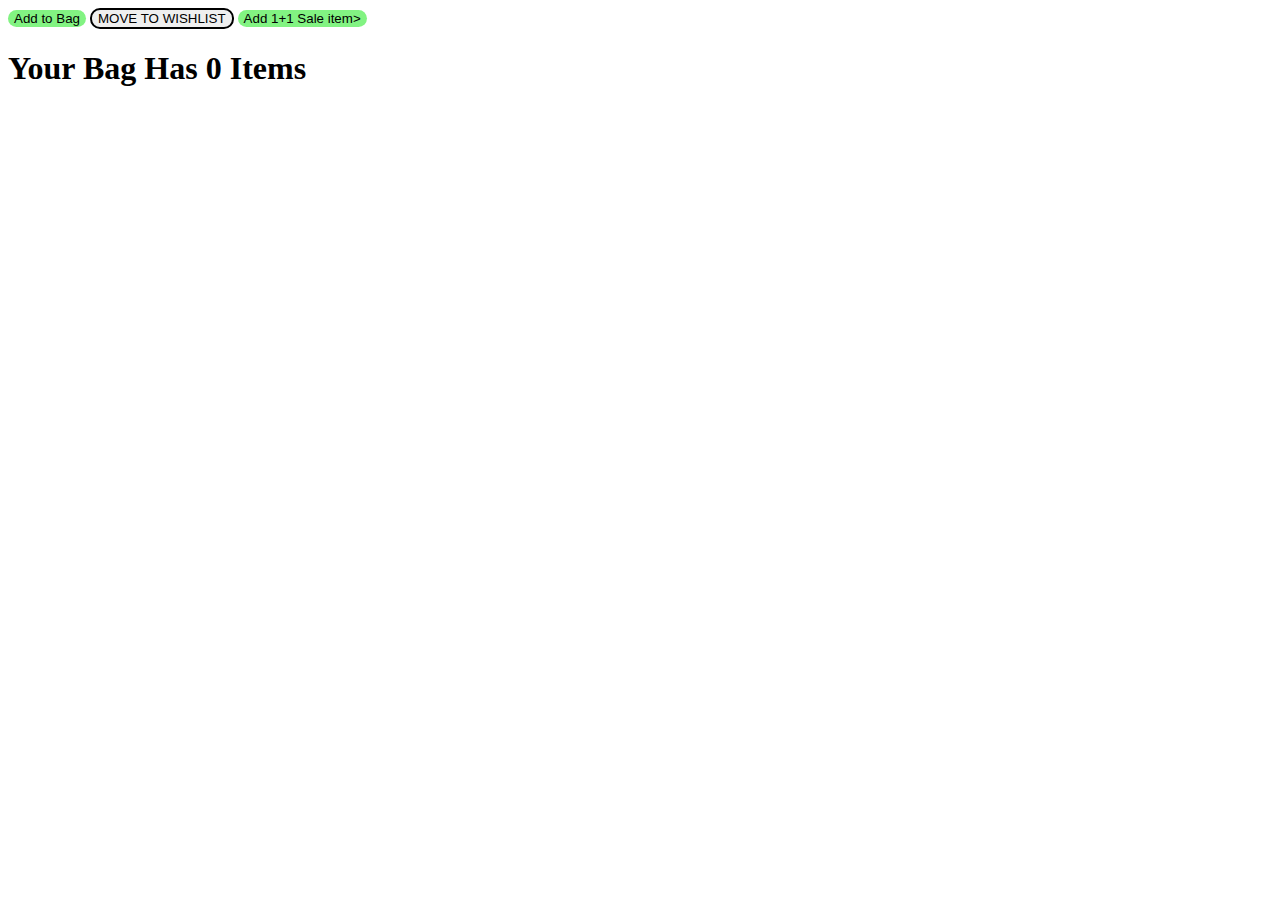
<file: Practice Set/myntra bag.html>
<!DOCTYPE html>
<html lang="en">
<head>
  <link rel="stylesheet" href="myntra bag.css">
  <title>Myntra Bag</title>
</head>
<body>

  <button class="bag-button" onclick= "cartQuantity = cartQuantity + 1;
  document.querySelector('#cart-summary').
    innerText = `Your Bag Has ${cartQuantity} Items`;
  ">Add to Bag</button>


  <button class="wish-button" onclick = "cartQuantity = cartQuantity - 1;
  document.querySelector('#cart-summary').
    innerText = `Your Bag Has ${cartQuantity} Items`;">Move to Wishlist</button>


  <button class="bag-button" onclick="cartQuantity = cartQuantity + 2;
  document.querySelector('#cart-summary').
    innerText = `Your Bag Has ${cartQuantity} Items`;">Add 1+1 Sale item></button>


  <h1 id="cart-summary"></h1>
  <script>
    let cartQuantity = 0;
    document.querySelector('#cart-summary').
    innerText = `Your Bag Has ${cartQuantity} Items`;

  </script>
</body>
</html>
</file>
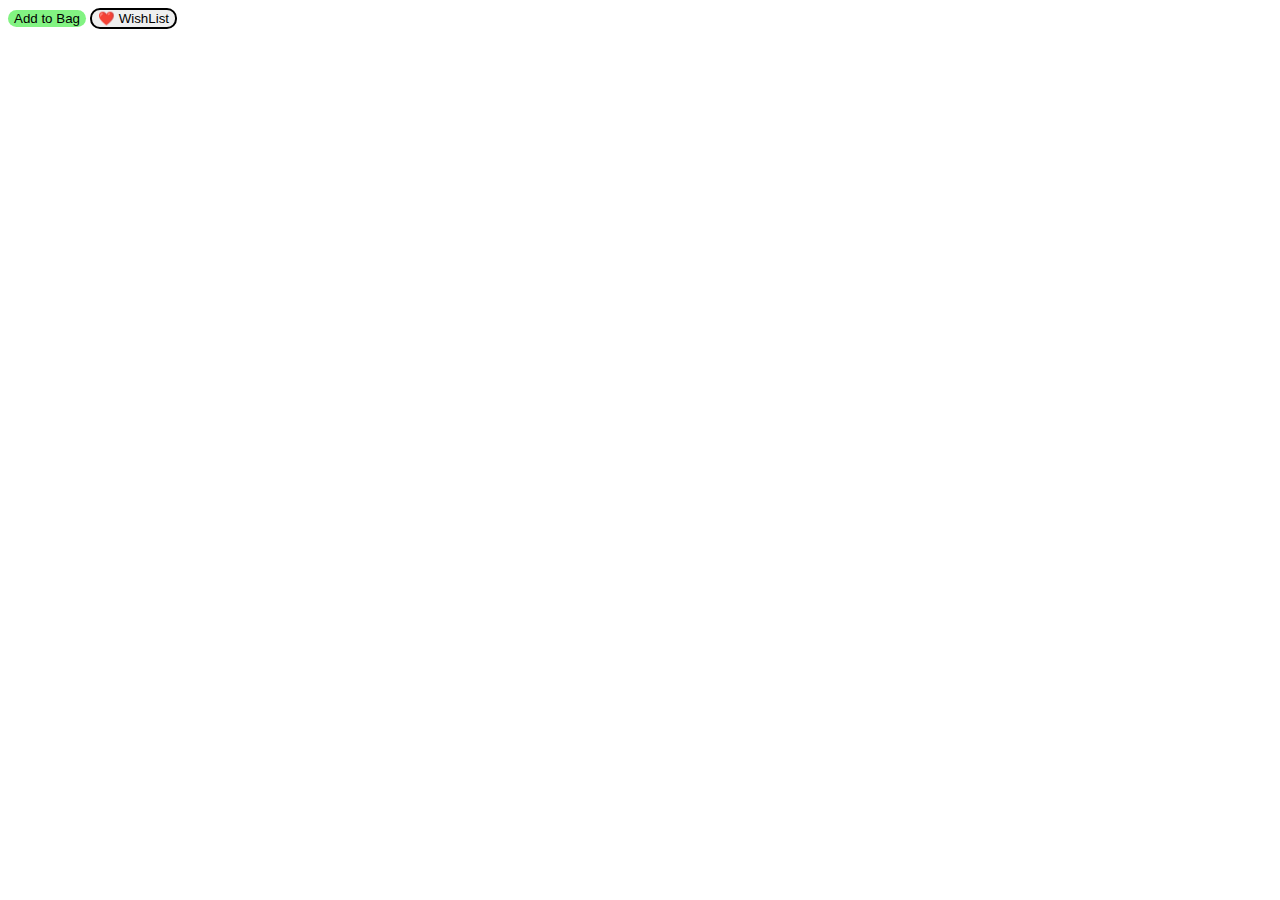
<file: Scripts/Practise set 3.html>
<!DOCTYPE html>
<html lang="en">
<head>
  <title>Practice set 3</title>
  <link rel="stylesheet" href="css/practise set 3.css">

  <style>
    /*.class-button {
      color: red;
    }*/
  </style>
</head>
<body>
  <main>
    <button class="bag-button" onclick="alert('Item has been added to Bag');
    ">Add to Bag</button>
    <button class="wish-button" onclick="alert('Item has been added to the Wishlist');
    ">❤️ WishList</button>
  
  <!-- <button class="class-button">click me</button>
  <button id="my-button">Id button</button>
  <button class="class-button"> class-button</button>
  <p>Lorem ipsum dolor sit amet consectetur adipisicing elit. Facilis, nam?</p> -->
   </main>
   <script>
    //alert('Welcome Buddy');
   </script>
</body>
</html>
</file>
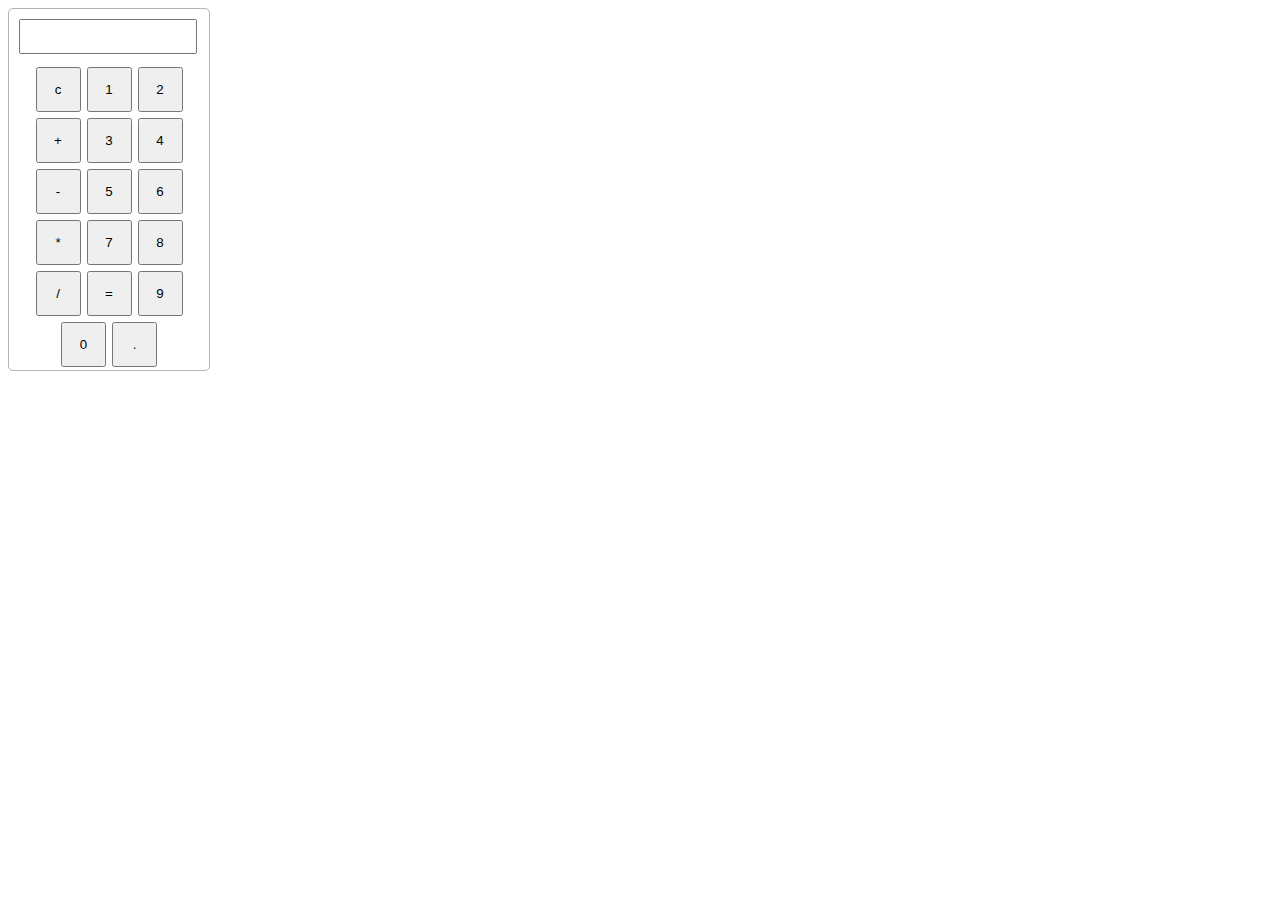
<file: Projects/calculator/calculator.html>
<!DOCTYPE html>
<html lang="en">
<head>
  <link rel="stylesheet" href="calculator.css">
  <title>JS Coding Calculator</title>
</head>
<body>
  <div id="calculator">
    <input type="text" id="display" readonly>
    <div class="button-container">

      <button class="button" onclick="currentDisplay = ' ' ;
      document.querySelector('#display').value = currentDisplay;">c</button>


      <button class="button" 
      onclick="currentDisplay = currentDisplay + '1' ;
      document.querySelector('#display').value = currentDisplay;">1</button>


      <button class="button" onclick="currentDisplay = currentDisplay + '2' ;
      document.querySelector('#display').value = currentDisplay;">2</button>

      <button class="button" onclick="currentDisplay = currentDisplay + '+' ;
      document.querySelector('#display').value = currentDisplay;">+</button>

      <button class="button" onclick="currentDisplay = currentDisplay + '3' ;
      document.querySelector('#display').value = currentDisplay;">3</button>

      <button class="button" onclick="currentDisplay = currentDisplay + '4' ;
      document.querySelector('#display').value = currentDisplay;">4</button>

      <button class="button" onclick="currentDisplay = currentDisplay + '-' ;
      document.querySelector('#display').value = currentDisplay;">-</button>

      <button class="button" onclick="currentDisplay = currentDisplay + '5' ;
      document.querySelector('#display').value = currentDisplay;">5</button>

      <button class="button" onclick="currentDisplay = currentDisplay + '6' ;
      document.querySelector('#display').value = currentDisplay;">6</button>

      <button class="button" onclick="currentDisplay = currentDisplay + '*' ;
      document.querySelector('#display').value = currentDisplay;">*</button>

      <button class="button" onclick="currentDisplay = currentDisplay + '7' ;
      document.querySelector('#display').value = currentDisplay;">7</button>

      <button class="button" onclick="currentDisplay = currentDisplay + '8' ;
      document.querySelector('#display').value = currentDisplay;">8</button>

      <button class="button" onclick="currentDisplay = currentDisplay + '/' ;
      document.querySelector('#display').value = currentDisplay;">/</button>

      <button class="button" onclick="
      let result = eval(currentDisplay);
      currentDisplay = result ;
      document.querySelector('#display').value = currentDisplay;">=</button>

      <button class="button" onclick="currentDisplay = currentDisplay + '9' ;
      document.querySelector('#display').value = currentDisplay;">9</button>

      <button class="button" onclick="currentDisplay = currentDisplay + '0' ;
      document.querySelector('#display').value = currentDisplay;">0</button>


      <button class="button" onclick="currentDisplay = currentDisplay + '.' ;
      document.querySelector('#display').value = currentDisplay;">.</button>
    </div>
  </div>
  <script>
    let currentDisplay = '';
    document.querySelector('#display').value = currentDisplay;
  </script>
</body>
</html>
</file>
<file: Practice Set/myntra bag.css>
.bag-button {
   background-color: rgb(130, 243, 130);
   border: none;
   padding-top: 10px 15px;
   border-radius: 10px;
}
  
.wish-button {
   padding-top: 5px 35px;
   border: 2px solid black;
   border-radius: 10px;
   text-transform: uppercase;
}
</file>
<file: Scripts/css/practise set 3.css>
.bag-button {
   background-color: rgb(130, 243, 130);
   border: none;
   padding-top: 10px 15px;
   border-radius: 10px;
}
  
.wish-button {
   padding-top: 5px 35px;
   border: 2px solid black;
   border-radius: 10px;
}
</file>
<file: Projects/calculator/calculator.css>
#calculator {
  border: 1px solid rgb(187, 176, 176);
  border-radius: 5px;
  width: 200px;
}

#display {
  margin: 10px;
  width: 85%;
  font-size: 25px;
}

.button-container {
  display: flex;
  justify-content: center;
  flex-wrap: wrap;
}

.button {
  width: 45px;
  height: 45px;
  margin: 3px;
}
</file>
